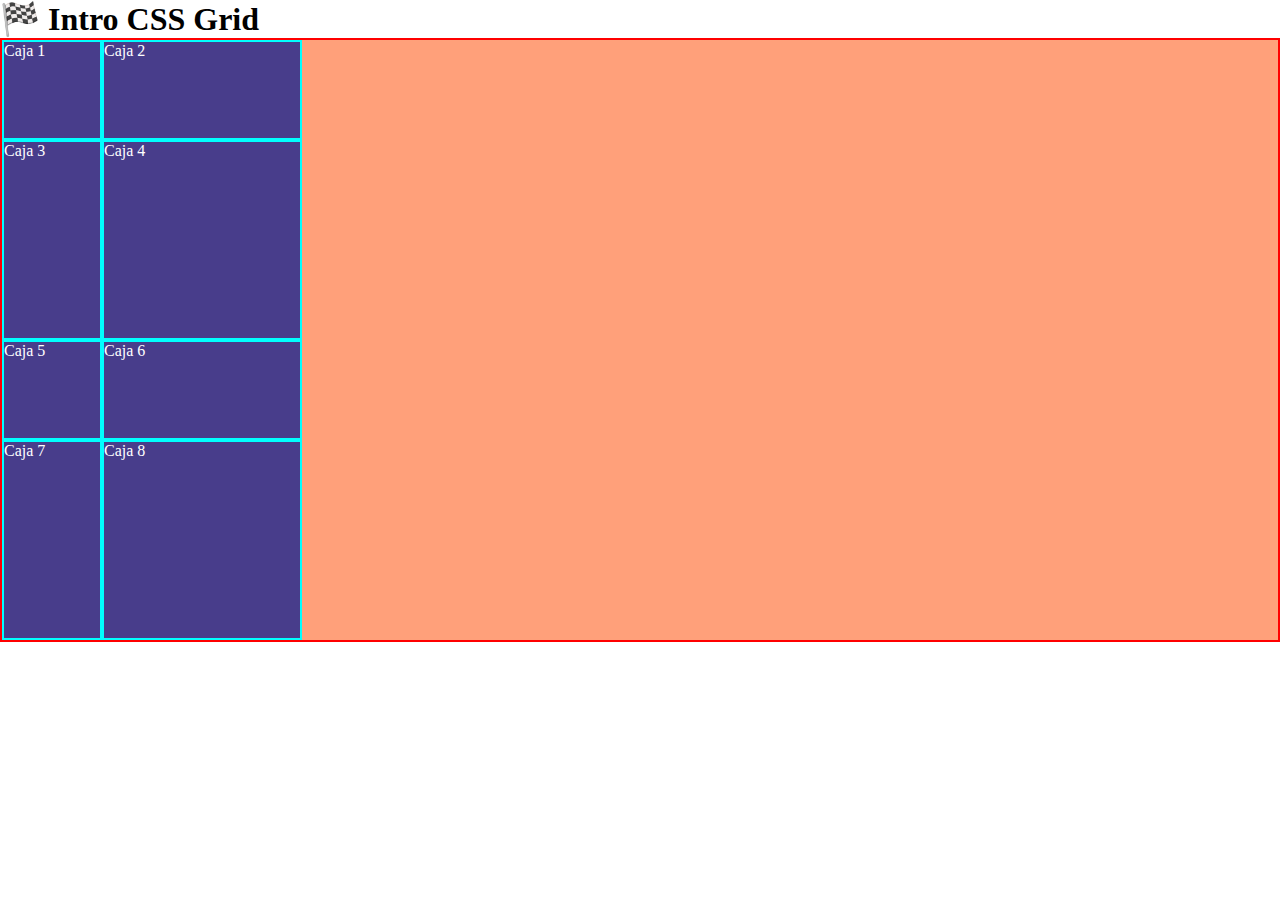
<file: 01-Intro/index.html>
<!DOCTYPE html>
<html lang="en">
  <head>
    <meta charset="UTF-8" />
    <meta name="viewport" content="width=device-width, initial-scale=1.0" />
    <title>🏁 Intro CSS Grid</title>
    <link rel="stylesheet" href="style.css" />
  </head>
  <body>
    <h1>🏁 Intro CSS Grid</h1>

    <div class="container">
      <div class="item">Caja 1</div>
      <div class="item">Caja 2</div>
      <div class="item">Caja 3</div>
      <div class="item">Caja 4</div>
      <div class="item">Caja 5</div>
      <div class="item">Caja 6</div>
      <div class="item">Caja 7</div>
      <div class="item">Caja 8</div>
    </div>
  </body>
</html>
</file>
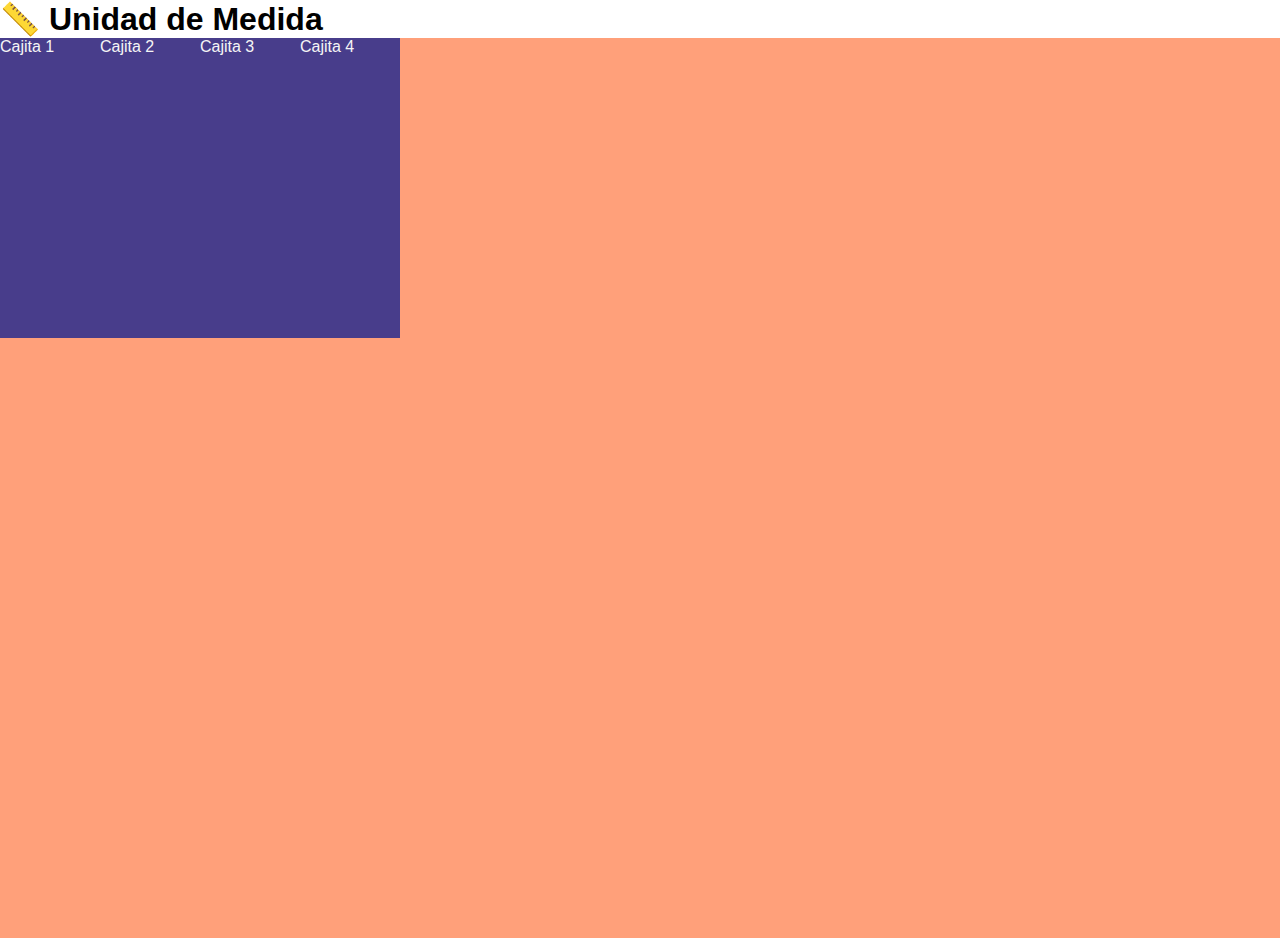
<file: 02-Unidad-Medida/index.html>
<!DOCTYPE html>
<html lang="en">
<head>
  <meta charset="UTF-8">
  <meta name="viewport" content="width=device-width, initial-scale=1.0">
  <title>📏 Unidad de Medida</title>
  <link rel="stylesheet" href="style.css">
</head>
<body>
  <h1>📏 Unidad de Medida</h1>

  <div class="container">
    <div class="item">Cajita 1</div>
    <div class="item">Cajita 2</div>
    <div class="item">Cajita 3</div>
    <div class="item">Cajita 4</div>
  </div>
  
</body>
</html>
</file>
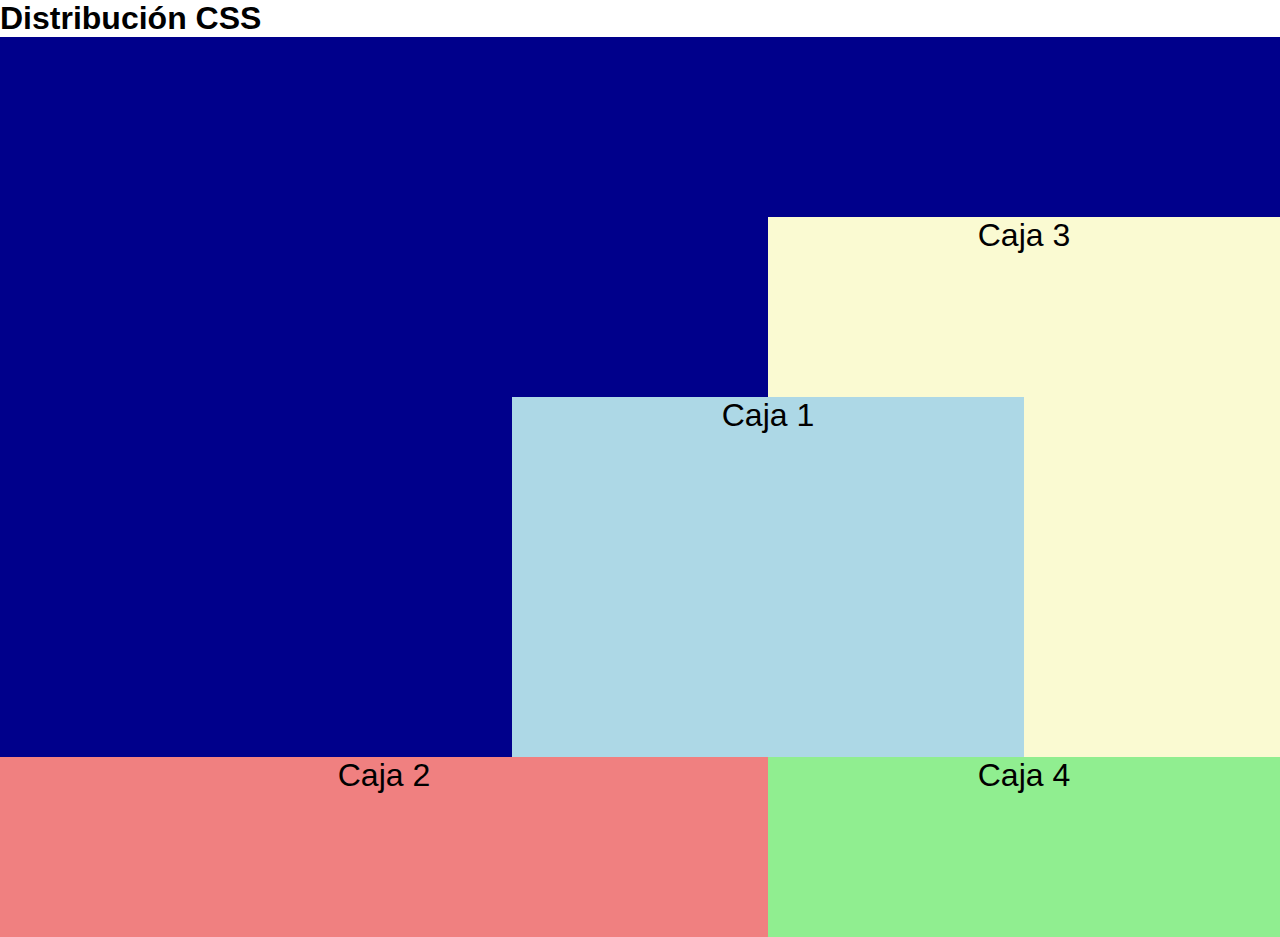
<file: 03-Distribucion/index.html>
<!DOCTYPE html>
<html lang="en">
  <head>
    <meta charset="UTF-8" />
    <meta name="viewport" content="width=device-width, initial-scale=1.0" />
    <title>Distribución CSS</title>
    <link rel="stylesheet" href="style.css" />
  </head>
  <body>
    <h1>Distribución CSS</h1>
    <div class="container">
      <div class="item item-3">Caja 3</div>
      <div class="item item-1">Caja 1</div>
      <div class="item item-2">Caja 2</div>
      <div class="item item-4">Caja 4</div>
    </div>
  </body>
</html>
</file>
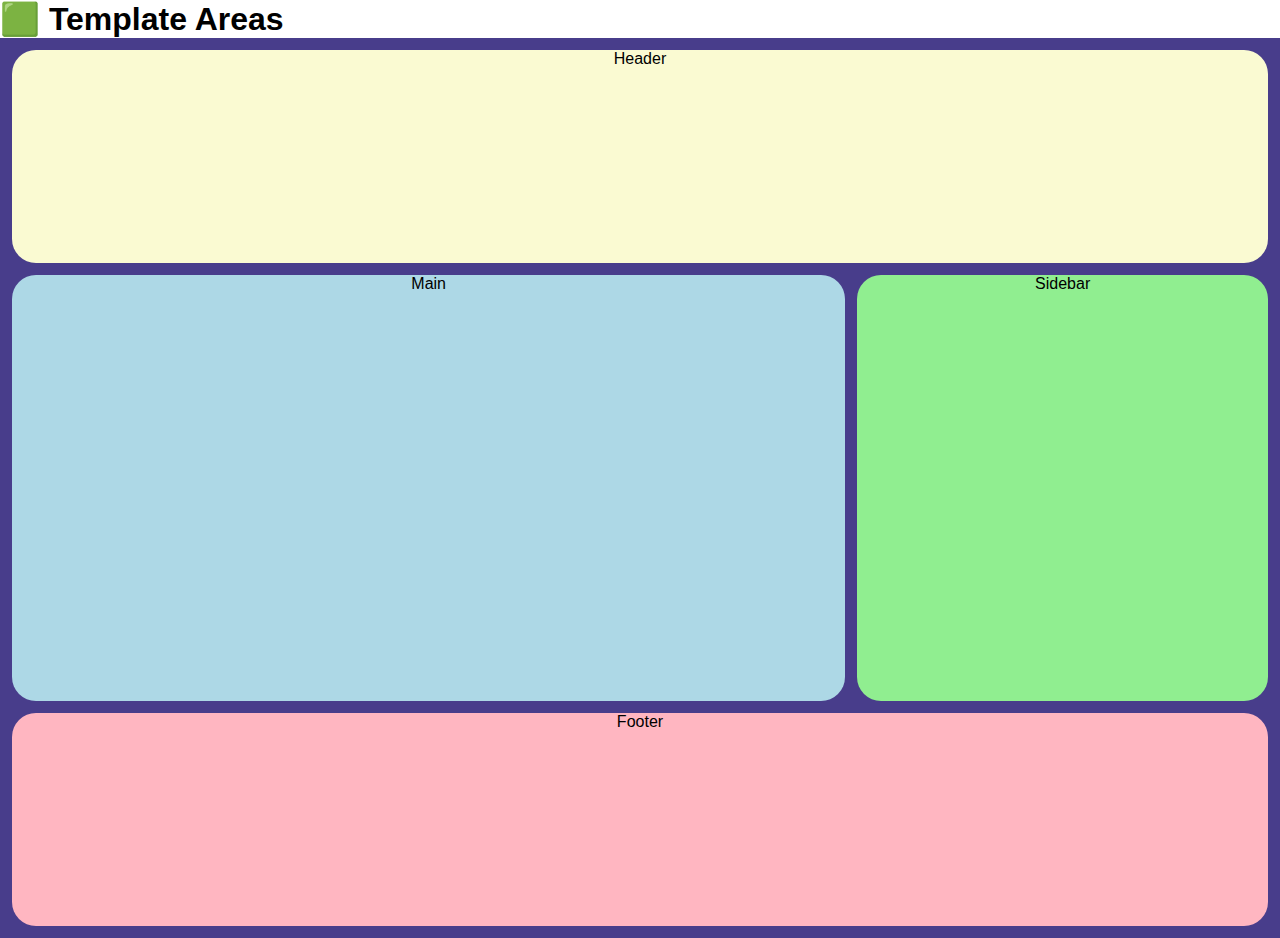
<file: 04-Areas/index.html>
<!DOCTYPE html>
<html lang="en">
  <head>
    <meta charset="UTF-8" />
    <meta name="viewport" content="width=device-width, initial-scale=1.0" />
    <title>🟩 Template Areas</title>
    <link rel="stylesheet" href="style.css" />
  </head>
  <body>
    <h1>🟩 Template Areas</h1>

    <div class="container">
      <div class="item header">Header</div>
      <div class="item main">Main</div>
      <div class="item sidebar">Sidebar</div>
      <div class="item footer">Footer</div>
    </div>
  </body>
</html>
</file>
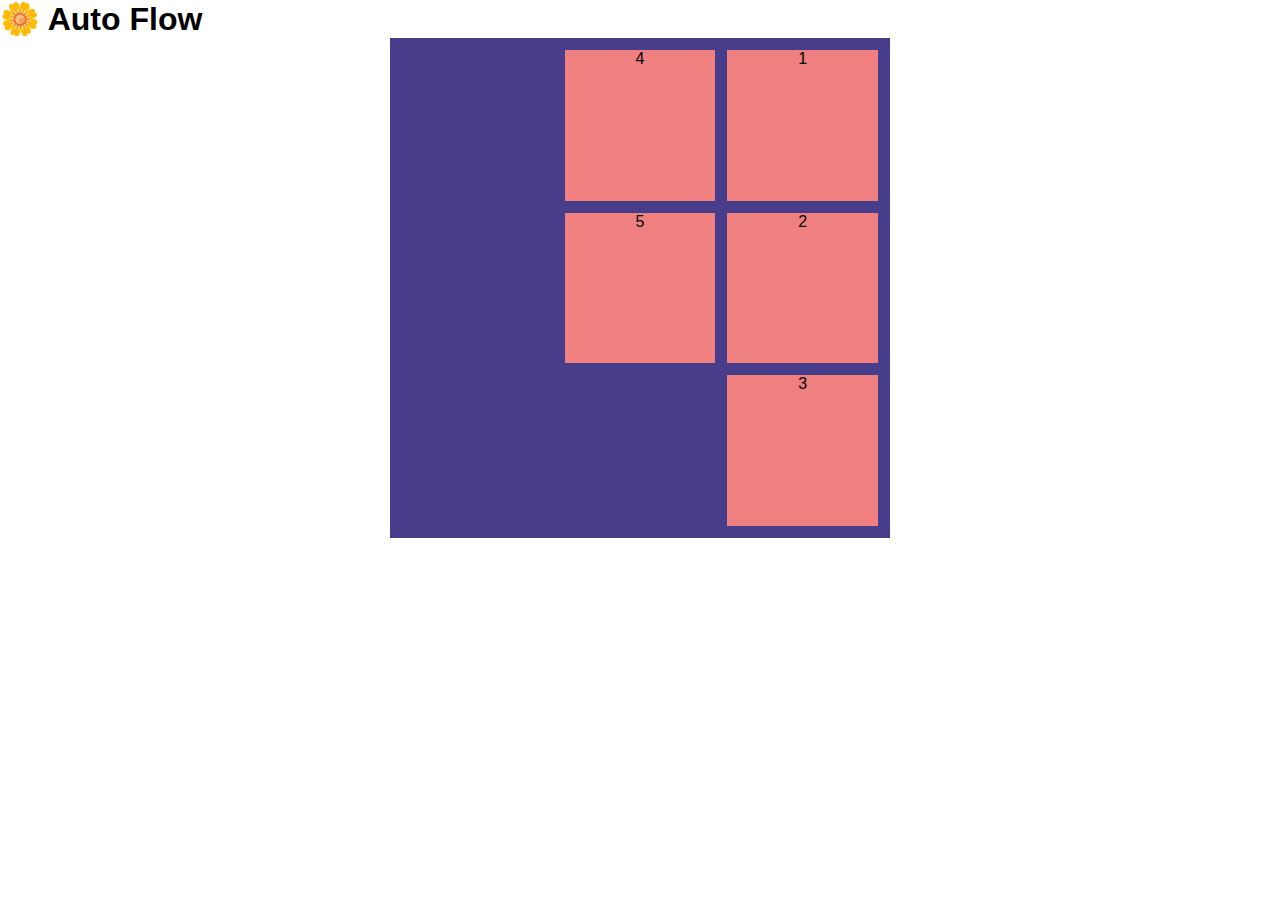
<file: 05-Auto-Flow/index.html>
<!DOCTYPE html>
<html lang="en">
  <head>
    <meta charset="UTF-8" />
    <meta name="viewport" content="width=device-width, initial-scale=1.0" />
    <title>🌼 Auto Flow</title>
    <link rel="stylesheet" href="style.css" />
  </head>
  <body>
    <h1>🌼 Auto Flow</h1>

    <!-- 
    
      - Crear un contenedor
      - Crear 4 elementos internos.
      - Usar las clases "container" e "item" respectivamente.
    
      En CSS
  
      - Crear el resset básico
      - Color de fondo al contenedor
      - Color de fondo los items
      - Centrar el texto de los items
  
    -->

    <div class="container">
      <div class="item">1</div>
      <div class="item">2</div>
      <div class="item">3</div>
      <div class="item">4</div>
      <div class="item">5</div>
    </div>
  </body>
</html>
</file>
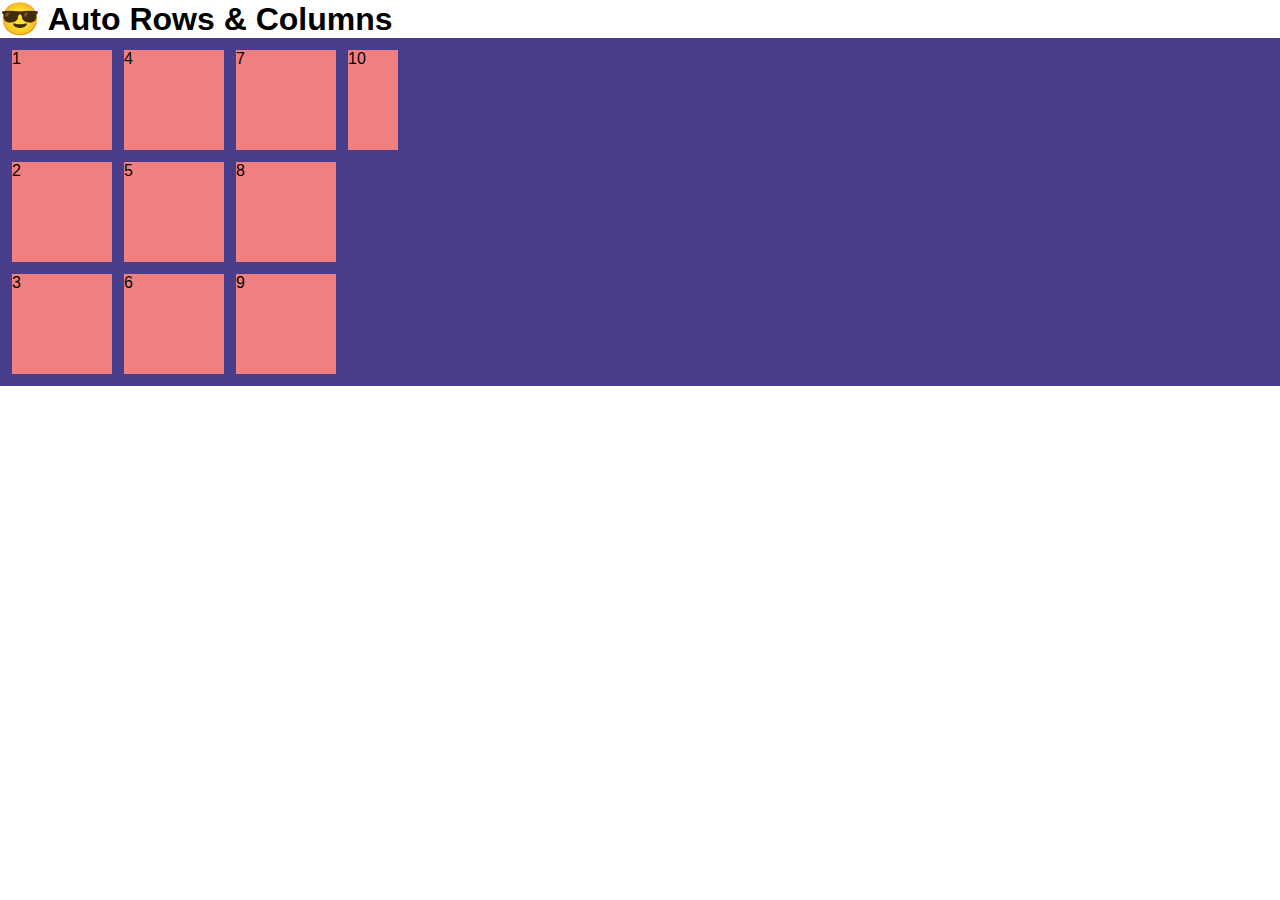
<file: 06-Auto-Rows-Columns/index.html>
<!DOCTYPE html>
<html lang="en">
  <head>
    <meta charset="UTF-8" />
    <meta name="viewport" content="width=device-width, initial-scale=1.0" />
    <title>😎 Auto Rows & Columns</title>
    <link rel="stylesheet" href="style.css" />
  </head>
  <body>
    <h1>😎 Auto Rows & Columns</h1>
    <div class="container">
      <div class="item">1</div>
      <div class="item">2</div>
      <div class="item">3</div>
      <div class="item">4</div>
      <div class="item">5</div>
      <div class="item">6</div>
      <div class="item">7</div>
      <div class="item">8</div>
      <div class="item">9</div>
      <div class="item">10</div>
    </div>
  </body>
</html>
</file>
<file: 01-Intro/style.css>
/* 

  CSS Grid

  Es un sistema bidimencional que nos permite crear layouts a tavés de filas y columnas.

  Facilita la creación de diseños complejos y responsivos.

  Conceptos Básicos

    container -> Elemento padre al que se le habilita grid o la grilla

    items -> Elementos hijos que se encuentran dentro del padre y se verán afectados por la grilla.

  Para usar grid y sus propiedades debemos asignar al container el valor 'grid' en su propiedad display

    display: grid;

  COLUMNS O COLUMNAS

  Para definir el número y tamaño de las columnas del grid usamos la propiedad:

    grid-template-columns

  Defimos el tamaño de cada columna separando por un espacio. Podemos definir tantas columnas como necesitemos.

    grid-template-columns: 100px 200px 50px;

  ROWS O FILAS

  Para definir el número y tamaño de las filas del grid usamos la propiedad::after

    grid-template-rows

  Definimos el tamaño de cada fila separando con un espacio. Podemos definir tantas filas como necesitemos. 

    grid-template-rows: 100px 200px 100px 200px;

*/

* {
  padding: 0;
  margin: 0;
  box-sizing: border-box;
}

.container {
  display: grid;
  grid-template-columns: 100px 200px;
  grid-template-rows: 100px 200px 100px 200px;

  background-color: lightsalmon;
  border: 2px solid red;
}

.item {
  color: white;
  background-color: darkslateblue;
  border: 2px solid cyan;
}
</file>
<file: 02-Unidad-Medida/style.css>
/* 

  Unidad de Medida fr

  Esta unidad nos permite fraccionar nuestra grilla o grid en fracciones. 

  Se utiliza en las propiedades grid-template-columns y grid-template-rows.

  Le indicamos el valor de la fracción y la cantidad de filas y columnas, separdas por un espacio.

    grid-template-columns: 1fr 1fr 1fr; -> Crea 3 columnas que mediran 1 fración del espacio disponible del contenedor.

    grid-template-rows: 1fr 2fr; -> Crea 2 filas, la primera mide 1 fracción del espacio disponible y la segunda el doble o 2 fracciones del espacio disponible.

  Función repeat()

  La función repeat nos permite  repetir un numero determinado de filas y columnas en CSS Grid.

    repeat()

  Le indicamos el numero de repeticiones y el valor de medida, separado por una ','

    repeat( repeticiones, medida );
    repeat( 3 , 1fr );

  Esta función se pasa como valor de las propiedades grid-template-column y grid-template rows.

*/

* {
  padding: 0;
  margin: 0;
  box-sizing: border-box;
}

body {
  font-family: sans-serif;
}

.container {
  display: grid;
  height: 100vh;

  /* grid-template-columns: 1fr 1fr 1fr ; */
  /* grid-template-rows: 1fr 2fr 3fr; */

  grid-template-columns: repeat(12, 100px);
  grid-template-rows: repeat(3, 1fr);

  background-color: lightsalmon;
}

.item {
  color: whitesmoke;
  background-color: darkslateblue;
}
</file>
<file: 03-Distribucion/style.css>
/* 
 Distribución de Elementos

 Para distribuir items en la grilla, usamos grid-column y grid-row en los items o elementos.

 Ambas propiedades reciben índices como parametros de inicio y fin, separados por una diagonal "/".

 grid-column: i-inicio / i-fin;
 grid-row: i-inicio / i-fin;


*/

/* Reset básico de estilos del navegador */
* {
  margin: 0;
  padding: 0;
  box-sizing: border-box;
}

body {
  font-family: sans-serif;
}

.container {
  /* Hacer una grilla de 3 filas y 3 columnas */
  display: grid;
  grid-template-columns: repeat(5, 1fr);
  grid-template-rows: repeat(5, 1fr);
  height: 100vh;
  background-color: darkblue;
}

.item {
  /*   grid-column: 2 / 4;
  grid-row: 2 / 3; */
  text-align: center;
  font-size: 2rem;
  /* background-color: coral; */
}

.item-1 {
  grid-column: 3 / 5;
  grid-row: 3 / 5;
  background-color: lightblue;
}
.item-2 {
  grid-column: 1 / 4;
  grid-row: 5;
  background-color: lightcoral;
}
.item-3 {
  grid-column: 4 / 6;
  grid-row: 2 / 5;
  background-color: lightgoldenrodyellow;
}
.item-4 {
  grid-column: -1 / -3;
  grid-row: -2;
  background-color: lightgreen;
}
</file>
<file: 04-Areas/style.css>
/* 

  Grid Template Areas

  Nos permite definir áreas a partir del nombre de las mismas y se utiliza la propiedad grid-template-areas.

  Para definir el nombre de las áreas se escribe las filas entre comillas y las columnas separas por un espacio.

  grid-template-areas: 
    "header header header" › Fila 1
    "main main sidebar"; › Fila 2
      
  Con esto asignamos los nombres a cada área de la grilla. 

  Para colocar los elementos en el área que le corresponde usamos la propiedad 'grid-area' y como valor el nombre del área asignada.

    grid-area: header;

  Ojo: Las áreas se escriben sin comillas.

  Para agregar espacio entre las filas y columnas usamos la propiedad gap.

   gap: 24px;

  Si queremos usar espacio distino para filas y columnas usamos: column-gap y row-gap.

    column-gap: 16px;
    row-gap: 8px;
*/

* {
  padding: 0;
  margin: 0;
  box-sizing: border-box;
}

body {
  font-family: sans-serif;
}

.container {
  display: grid;
  grid-template-columns: repeat(3, 1fr);
  grid-template-rows: 1fr 2fr 1fr;
  grid-template-areas:
    'header header header'
    'main   main   sidebar'
    'footer footer footer';
  gap: 24px;
  column-gap: 12px;
  row-gap: 12px;
  padding: 12px;
  height: 100vh;
  background-color: darkslateblue;
}

.item {
  border-radius: 24px;
  text-align: center;
  color: dark;
  background-color: lightcoral;
}

.header {
  grid-area: header;
  background-color: lightgoldenrodyellow;
}
.main {
  grid-area: main;
  background-color: lightblue;
}
.sidebar {
  grid-area: sidebar;
  background-color: lightgreen;
}
.footer {
  grid-area: footer;
  background-color: lightpink;
}
</file>
<file: 05-Auto-Flow/style.css>
/*

  Grid Auto Flow

  Controla como se acomodan los elementos de forma automática en la grilla, cuando no especificamos su posición de los items.

  grid-auto-flow: row; -> Usa las filas (default) 
  grid-auto-flow: column -> Usa las columnas

*/

* {
  margin: 0;
  padding: 0;
  box-sizing: border-box;
}

body {
  font-family: sans-serif;
}

.container {
  width: 500px;
  height: 500px;
  padding: 12px;
  margin: 0 auto;

  display: grid;
  /* Crear 3 filas y 3 columnas proporcionales con un espacio entre ellas de 12px */
  grid-auto-flow: row; /* Default */
  grid-auto-flow: column;

  direction: ltr; /* Left To Right - Default */
  direction: rtl; /* Right To Left */

  grid-template-rows: repeat(3, 1fr);
  grid-template-columns: repeat(3, 1fr);
  gap: 12px;

  background-color: darkslateblue;
}

.item {
  text-align: center;
  background-color: lightcoral;
}
</file>
<file: 06-Auto-Rows-Columns/style.css>
/* 

  Grid Auto Rows y Grid Auto Columns

  Controlan como se añaden las filas y columnas en la grilla implicita, es decir cuando no se añadieron explicitamente.

    grid-auto-rows: valor; (px, %, fr, em, rem)
    grid-auto-columns: valor; (px, %, fr, em, rem)


*/

* {
  margin: 0;
  padding: 0;
  box-sizing: border-box;
}

body {
  font-family: sans-serif;
}

.container {
  padding: 12px;

  display: grid;
  grid-template-columns: 100px 100px 100px;
  grid-template-rows: 100px 100px 100px;
  gap: 12px;
  grid-auto-rows: 200px;
  grid-auto-flow: column;
  grid-auto-columns: 50px;

  background-color: darkslateblue;
}

.item {
  background-color: lightcoral;
}
</file>
